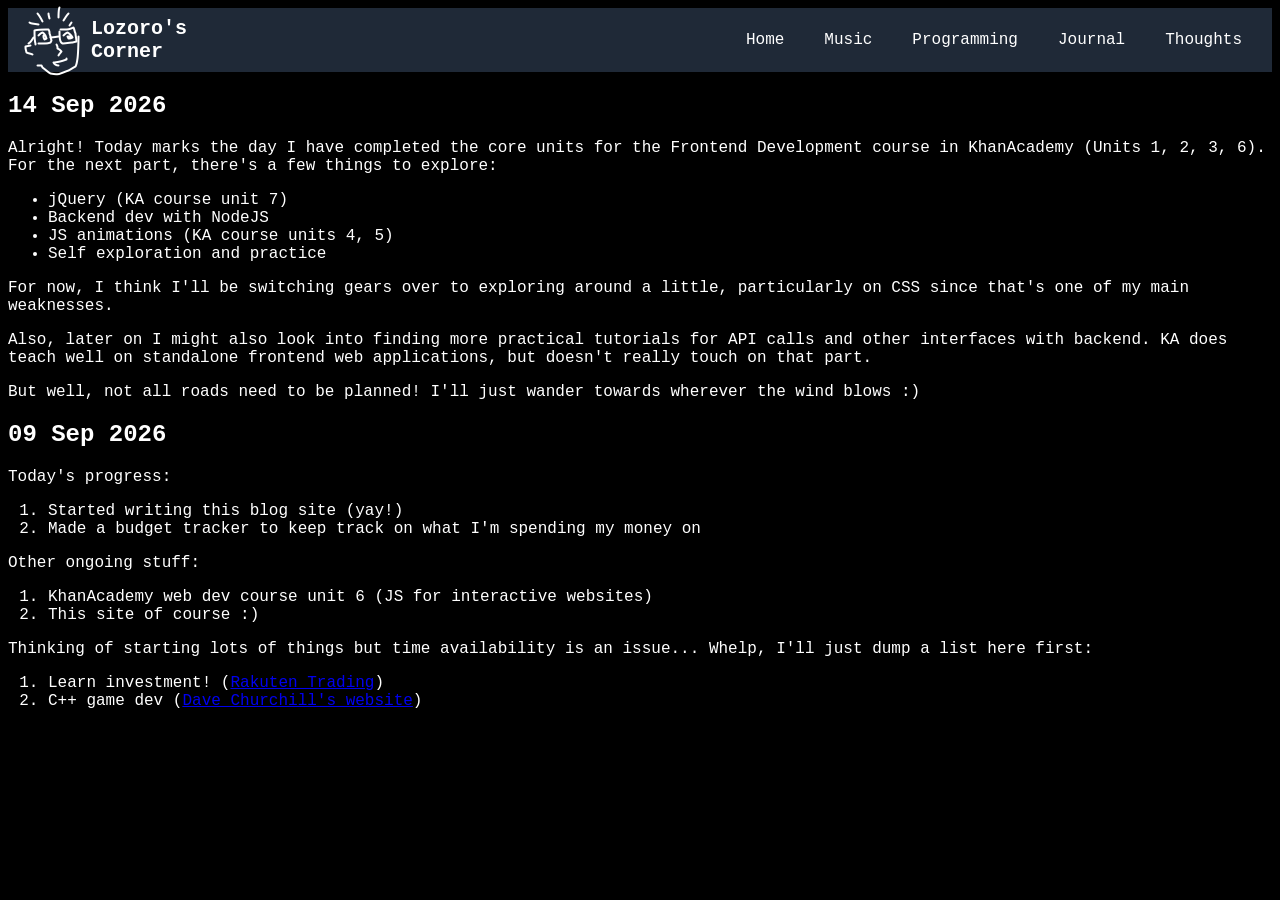
<file: pages/journal.html>
<!DOCTYPE html>
<html lang="en">
    <head>
        <meta charset="utf-8">
        <meta name="viewport" content="width=device-width initial-scale=1.0">
        <title>My Blog</title>
        <base href="../">
        <link rel="stylesheet" href="css/base.css">
    </head>
    <body>
        <nav class="navbar">
            <a href="index.html" class="navbar-logo">
                <img src="assets/logo.png"> Lozoro's Corner
            </a>
            <ul class="navbar-links">
                <li><a href="index.html">Home</a></li>
                <li><a>Music</a></li>
                <li class="dropdown">
                    <a href="pages/programming.html">Programming</a>
                    
                    <ul class="dropdown-menu">
                        <li><a href="pages/programming-cpp.html">C++</a></li>
                        <li><a href="pages/programming-frontend.html">Frontend</a></li>
                    </ul>
                </li>
                <li><a href="pages/journal.html">Journal</a></li>
                <li><a>Thoughts</a></li>
            </ul>
        </nav>

        <h2 class="journal-entry-title">
            14 Sep 2026
        </h2>
        <p>
            Alright! Today marks the day I have completed the core units for the
            Frontend Development course in KhanAcademy (Units 1, 2, 3, 6).
            For the next part, there's a few things to explore:
            <ul>
                <li>jQuery (KA course unit 7)</li>
                <li>Backend dev with NodeJS</li>
                <li>JS animations (KA course units 4, 5) </li>
                <li>Self exploration and practice</li>
            </ul>
            For now, I think I'll be switching gears over to exploring around a
            little, particularly on CSS since that's one of my main weaknesses.
        </p>
        <p>
            Also, later on I might also look into finding more practical tutorials
            for API calls and other interfaces with backend. KA does teach well on
            standalone frontend web applications, but doesn't really touch on that
            part.
        </p>
        <p>
            But well, not all roads need to be planned! I'll just wander towards wherever
            the wind blows :)
        </p>
        <h2 class="journal-entry-title">
            09 Sep 2026
        </h2>
        <p>
            Today's progress:
            <ol>
                <li>Started writing this blog site (yay!) </li>
                <li>Made a budget tracker to keep track on what I'm spending my money on</li>
            </ol>

            Other ongoing stuff:
            <ol>
                <li>KhanAcademy web dev course unit 6 (JS for interactive websites)</li>
                <li>This site of course :)</li>
            </ol>

            Thinking of starting lots of things but time availability is an issue...
            Whelp, I'll just dump a list here first:
            <ol>
                <li>Learn investment! (<a href="https://www.rakutentrade.my/">Rakuten Trading</a>)</li>
                <li>C++ game dev (<a href="https://www.youtube.com/@DaveChurchill">Dave Churchill's website</a>) </li>
            </ol>
        </p>
    </body>
</html>
</file>
